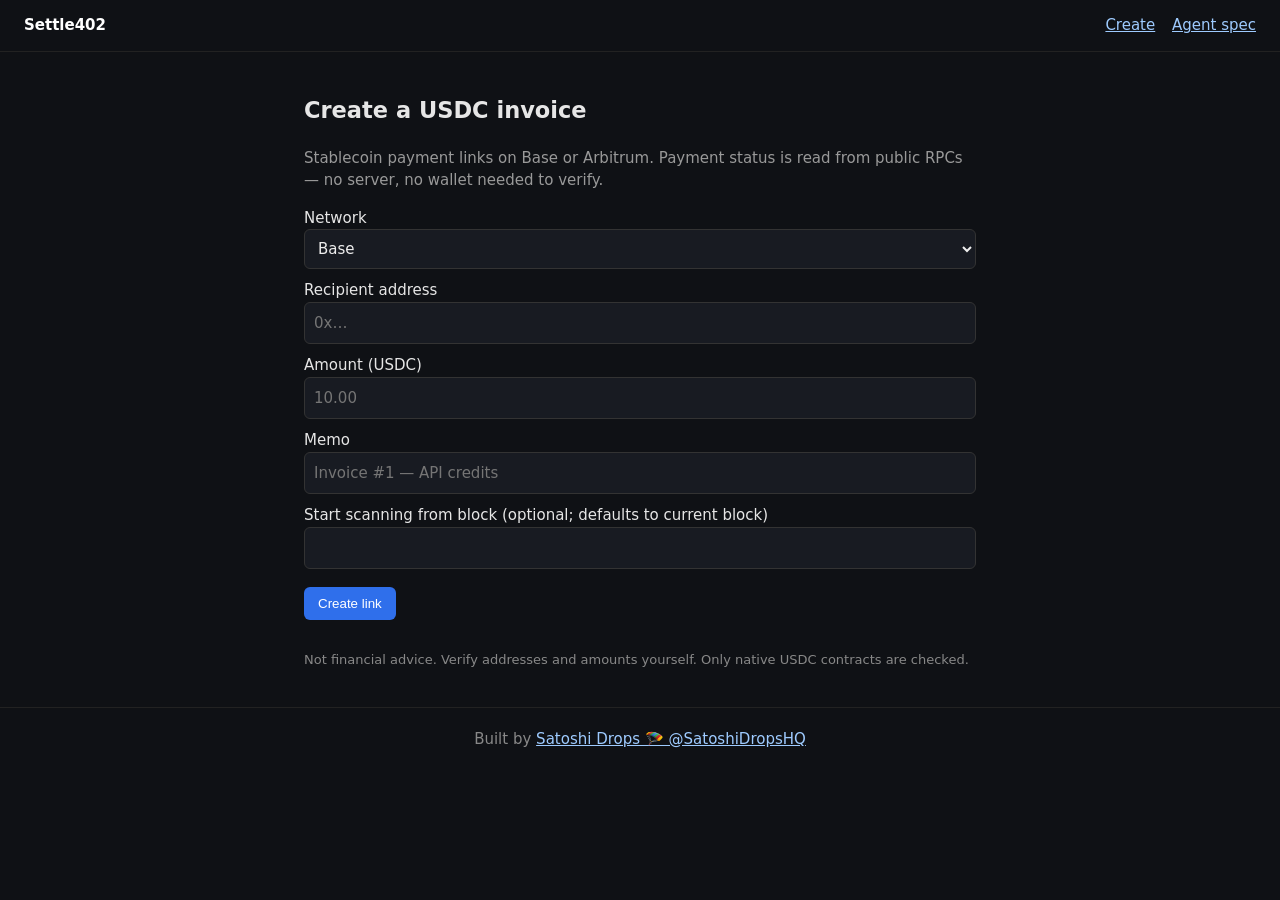
<file: index.html>
<!doctype html><html lang="en"><head><meta charset="utf-8"><meta name="viewport" content="width=device-width,initial-scale=1">
<title>Settle402 — USDC invoices for agents and humans</title><link rel="stylesheet" href="style.css"></head>
<body><header><a href="./" class="logo">Settle402</a><nav><a href="./">Create</a> <a href="spec.html">Agent spec</a></nav></header>
<main>
<section id="create" hidden>
<h1>Create a USDC invoice</h1>
<p class="sub">Stablecoin payment links on Base or Arbitrum. Payment status is read from public RPCs — no server, no wallet needed to verify.</p>
<form id="f">
<label>Network <select name="c"><option value="base">Base</option><option value="arbitrum">Arbitrum One</option></select></label>
<label>Recipient address <input name="to" required pattern="0x[0-9a-fA-F]{40}" placeholder="0x…"></label>
<label>Amount (USDC) <input name="amt" required inputmode="decimal" pattern="\d+(\.\d{1,6})?" placeholder="10.00"></label>
<label>Memo <input name="memo" maxlength="140" placeholder="Invoice #1 — API credits"></label>
<label>Start scanning from block (optional; defaults to current block) <input name="from" inputmode="numeric"></label>
<button>Create link</button></form>
<div id="out" hidden><p>Pay link:</p><input id="link" readonly><p><a id="open">Open pay page →</a></p></div>
</section>
<section id="pay" hidden>
<h1 id="ptitle">Invoice</h1>
<dl id="details"></dl>
<div id="status" class="st pending">Checking on-chain state…</div>
<div id="match"></div>
<div class="row"><button id="recheck">Re-check</button> <button id="walletpay">Pay with browser wallet (optional)</button></div>
<details><summary>Verify by transaction hash</summary><input id="txin" placeholder="0x… tx hash"><button id="txbtn">Verify tx</button></details>
<h2>Machine-readable payment request</h2>
<p class="sub">HTTP-402-style JSON. Agents: parse this, send an ERC-20 <code>transfer</code>, then verify via <code>eth_getTransactionReceipt</code>. See <a href="spec.html">spec</a>.</p>
<pre id="json"></pre><button id="dl">Download JSON</button>
</section>
<p class="nfa">Not financial advice. Verify addresses and amounts yourself. Only native USDC contracts are checked.</p>
</main>
<footer>Built by <a href="https://x.com/SatoshiDropsHQ" target="_blank" rel="noopener">Satoshi Drops 🪂 @SatoshiDropsHQ</a></footer>
<script src="app.js"></script></body></html>
</file>
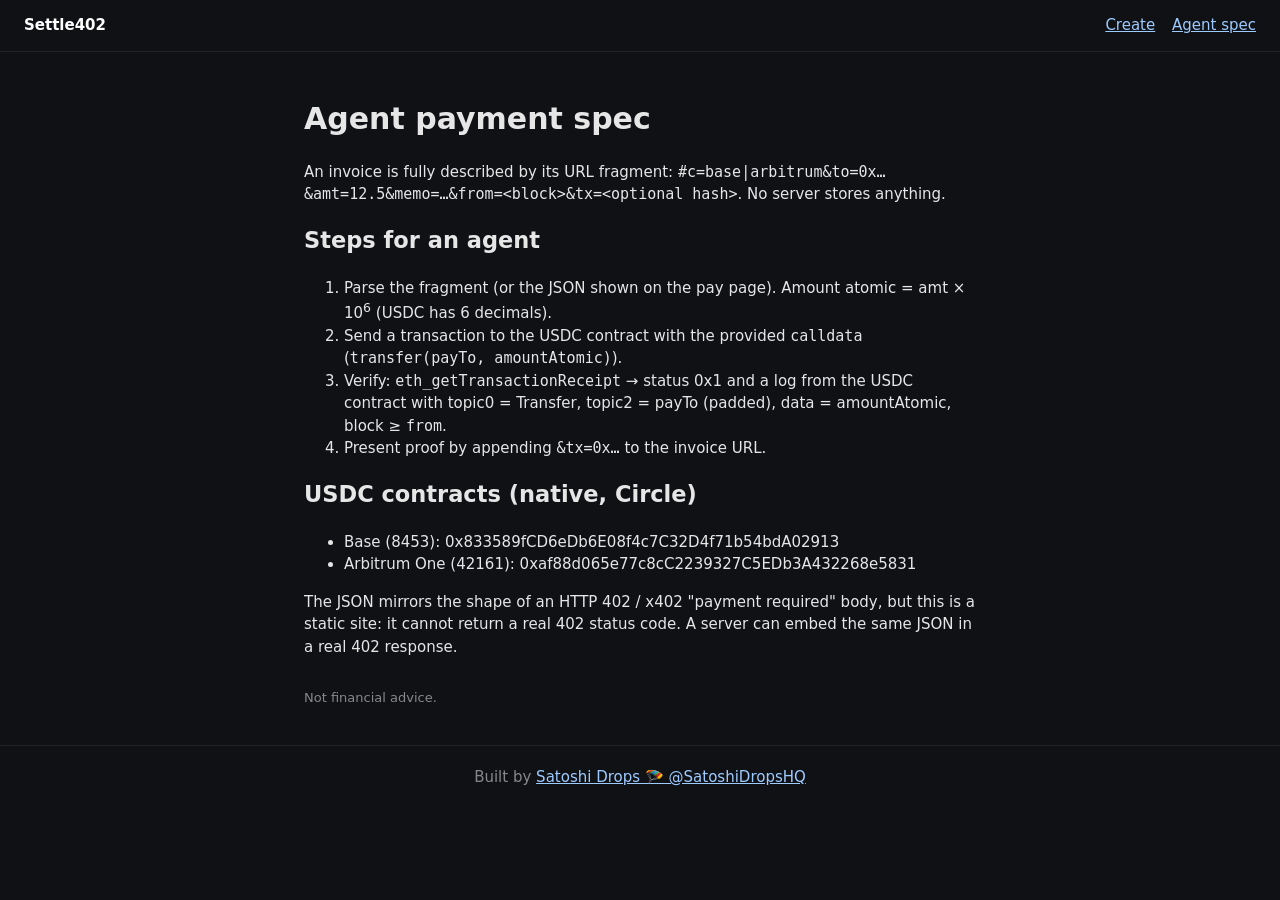
<file: spec.html>
<!doctype html><html lang="en"><head><meta charset="utf-8"><meta name="viewport" content="width=device-width,initial-scale=1"><title>Settle402 agent spec</title><link rel="stylesheet" href="style.css"></head><body>
<header><a href="./" class="logo">Settle402</a><nav><a href="./">Create</a> <a href="spec.html">Agent spec</a></nav></header><main>
<h1>Agent payment spec</h1>
<p>An invoice is fully described by its URL fragment: <code>#c=base|arbitrum&amp;to=0x…&amp;amt=12.5&amp;memo=…&amp;from=&lt;block&gt;&amp;tx=&lt;optional hash&gt;</code>. No server stores anything.</p>
<h2>Steps for an agent</h2><ol>
<li>Parse the fragment (or the JSON shown on the pay page). Amount atomic = amt × 10<sup>6</sup> (USDC has 6 decimals).</li>
<li>Send a transaction to the USDC contract with the provided <code>calldata</code> (<code>transfer(payTo, amountAtomic)</code>).</li>
<li>Verify: <code>eth_getTransactionReceipt</code> → status 0x1 and a log from the USDC contract with topic0 = Transfer, topic2 = payTo (padded), data = amountAtomic, block ≥ <code>from</code>.</li>
<li>Present proof by appending <code>&amp;tx=0x…</code> to the invoice URL.</li></ol>
<h2>USDC contracts (native, Circle)</h2><ul><li>Base (8453): 0x833589fCD6eDb6E08f4c7C32D4f71b54bdA02913</li><li>Arbitrum One (42161): 0xaf88d065e77c8cC2239327C5EDb3A432268e5831</li></ul>
<p>The JSON mirrors the shape of an HTTP 402 / x402 "payment required" body, but this is a static site: it cannot return a real 402 status code. A server can embed the same JSON in a real 402 response.</p>
<p class="nfa">Not financial advice.</p></main>
<footer>Built by <a href="https://x.com/SatoshiDropsHQ" target="_blank" rel="noopener">Satoshi Drops 🪂 @SatoshiDropsHQ</a></footer></body></html>
</file>
<file: style.css>
*{box-sizing:border-box}body{margin:0;font:15px/1.5 system-ui,sans-serif;background:#0f1115;color:#e6e6e6}
header{display:flex;justify-content:space-between;padding:14px 24px;border-bottom:1px solid #222}header a{color:#9ecbff;margin-left:12px}.logo{font-weight:700;color:#fff!important;margin:0!important;text-decoration:none}
main{max-width:720px;margin:auto;padding:24px}label{display:block;margin:10px 0}input,select{width:100%;padding:9px;background:#181b22;color:#eee;border:1px solid #333;border-radius:6px;font:inherit}
button{padding:9px 14px;background:#2f6feb;color:#fff;border:0;border-radius:6px;cursor:pointer;margin-top:8px}.sub{color:#999}
pre{background:#181b22;padding:12px;border-radius:6px;overflow:auto;font-size:12px}dl{display:grid;grid-template-columns:140px 1fr;gap:4px}dt{color:#999}dd{margin:0;word-break:break-all}
.st{padding:14px;border-radius:8px;font-weight:600;margin:12px 0}.pending{background:#2a2a14;color:#f0d860}.paid{background:#123222;color:#5ee08f}.err{background:#3a1616;color:#ff8a8a}
#match{word-break:break-all;font-size:13px}a{color:#9ecbff}.nfa{color:#888;font-size:13px;margin-top:30px}footer{text-align:center;padding:20px;border-top:1px solid #222;color:#888}
</file>
